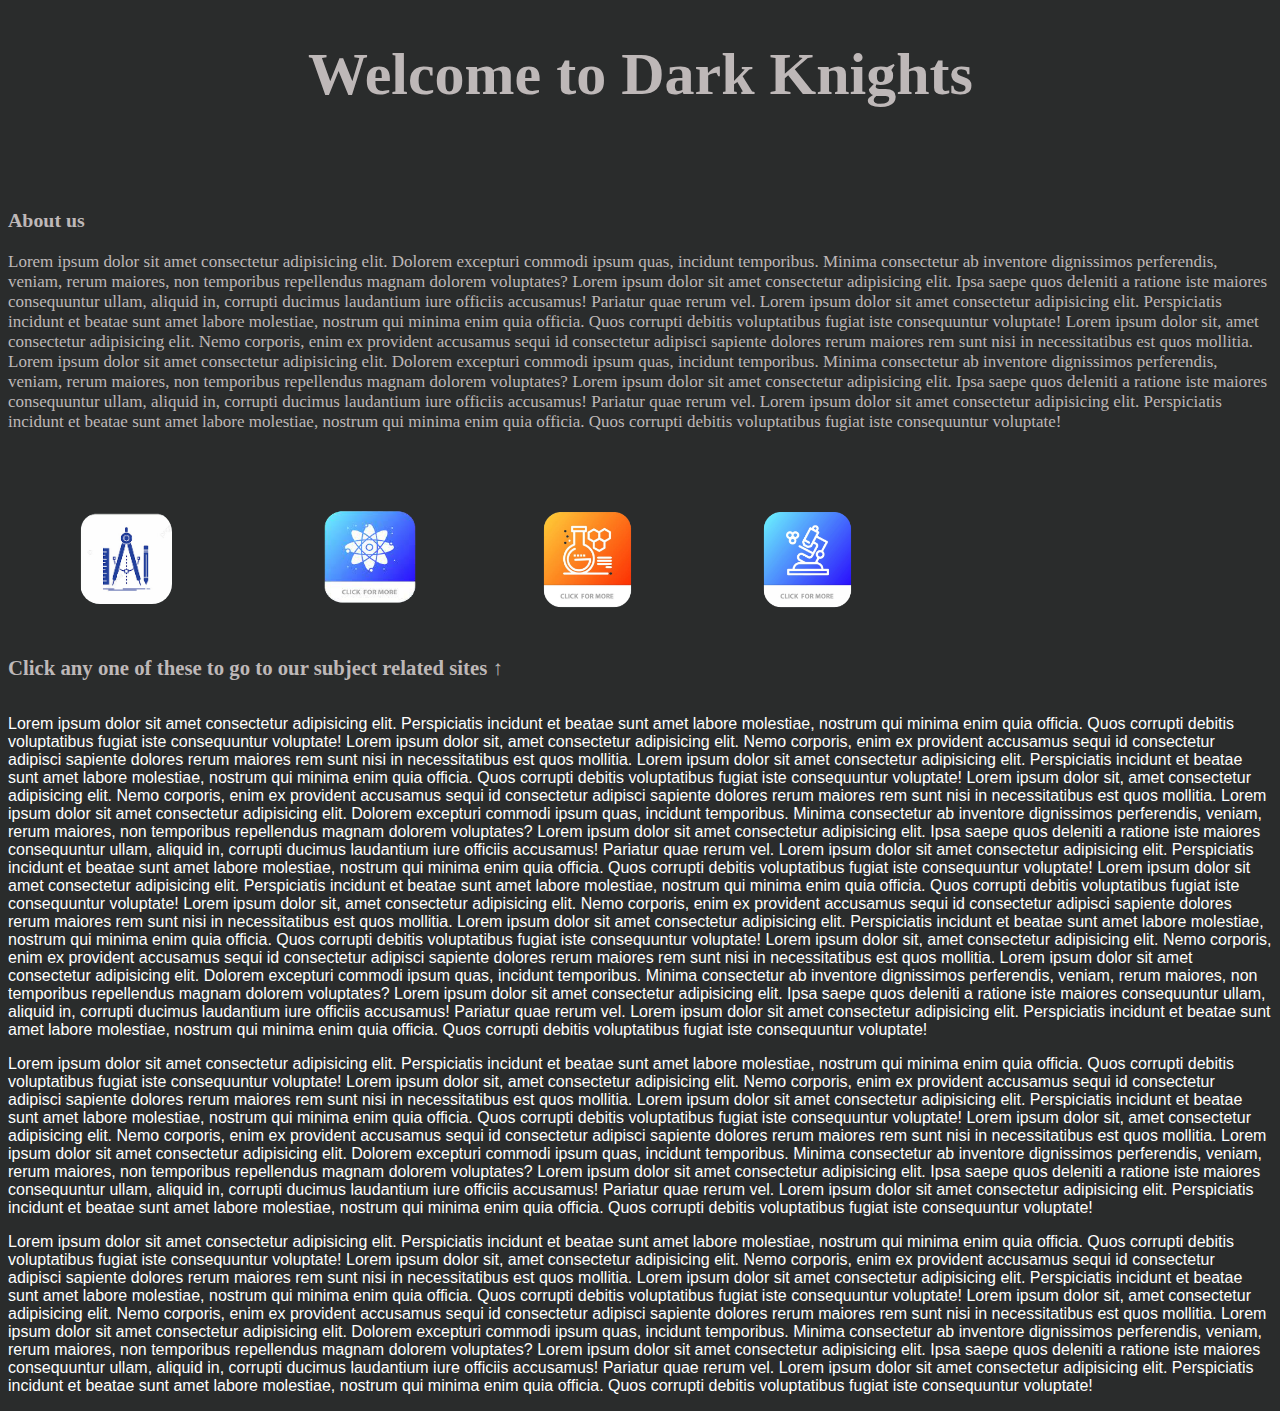
<file: index.html>
<!DOCTYPE html>
<html lang="en">

<head>
    <meta charset="UTF-8">
    <meta http-equiv="X-UA-Compatible" content="IE=edge">
    <meta name="viewport" content="width=device-width, initial-scale=1.0">
    <title>Dark Knights</title>
    <link rel="stylesheet" href="Login 2.css">
    
</head>

<body>



     
    <link rel="stylesheet" href="https://cdnjs.cloudflare.com/ajax/libs/font-awesome/4.7.0/css/font-awesome.min.css">



    <div id="navbar">
        <a href="AfterLogIn.html"><i class="fa fa-fw fa-home"></i>Home</a>
        <a href="#news"><i class="fa fa-fw fa-search"></i>Search</a>
        <a href="#contact"><i class="fa fa-fw fa-envelope"></i>Contact</a>
        <a href="OnlyLoginPage.html"><i class="fa fa-fw fa-user"></i> Login</a>
        
    </div>

    

    <div class="Heading">
        <h1>Welcome to Dark Knights</h1>
    </div>

    <div class="AboutUs">
        <h3>
            About us
        </h3>


        <p>
            Lorem ipsum dolor sit amet consectetur adipisicing elit. Dolorem excepturi commodi ipsum quas, incidunt temporibus. Minima consectetur ab inventore dignissimos perferendis, veniam, rerum maiores, non temporibus repellendus magnam dolorem voluptates?
            Lorem ipsum dolor sit amet consectetur adipisicing elit. Ipsa saepe quos deleniti a ratione iste maiores consequuntur ullam, aliquid in, corrupti ducimus laudantium iure officiis accusamus! Pariatur quae rerum vel.
            Lorem ipsum dolor sit amet consectetur adipisicing elit. Perspiciatis incidunt et beatae sunt amet labore molestiae, nostrum qui minima enim quia officia. Quos corrupti debitis voluptatibus fugiat iste consequuntur voluptate!
            Lorem ipsum dolor sit, amet consectetur adipisicing elit. Nemo corporis, enim ex provident accusamus sequi id consectetur adipisci sapiente dolores rerum maiores rem sunt nisi in necessitatibus est quos mollitia.
            Lorem ipsum dolor sit amet consectetur adipisicing elit. Dolorem excepturi commodi ipsum quas, incidunt temporibus. Minima consectetur ab inventore dignissimos perferendis, veniam, rerum maiores, non temporibus repellendus magnam dolorem voluptates?
            Lorem ipsum dolor sit amet consectetur adipisicing elit. Ipsa saepe quos deleniti a ratione iste maiores consequuntur ullam, aliquid in, corrupti ducimus laudantium iure officiis accusamus! Pariatur quae rerum vel.
            Lorem ipsum dolor sit amet consectetur adipisicing elit. Perspiciatis incidunt et beatae sunt amet labore molestiae, nostrum qui minima enim quia officia. Quos corrupti debitis voluptatibus fugiat iste consequuntur voluptate!


        </p>

    </div>
    <br>
    


    <div class="Math">
        <a href="YouNeedToSignInPage.html">
            <div style="position: absolute; left: 80px; top: 500x; margin-top: 45px;" class="link link-two shrink-on-hover">
                <img src="Math 2.png" width="92" height="92">
            </div>
        </a>
    </div>
    

    <div class="Science">
        <a href="YouNeedToSignInPage.html">
            <div style="position: absolute; left: 300px; top: 500x; margin-top: 25px; " class="link link-two shrink-on-hover">
                <img src="Physics.png" width="140" height="140">
            </div>
        </a>
       
    </div>

    <div class="Chemistry">
        <a href="YouNeedToSignInPage.html">
            <div style="position: absolute; left: 520px; top: 500x; margin-top: 25px; " class="link link-two shrink-on-hover">
                <img src="Chemistry.png" width="135" height="135">
            </div>
        </a>
    </div>

    <div class="Biology">
        <a href="YouNeedToSignInPage.html">
            <div style="position: absolute; left:740px; top: 500x; margin-top: 25px; " class="link link-two shrink-on-hover">
                <img src="Biology.png" width="135" height="135">
            </div>
        </a>
    </div>

    <div class="CLickingThingy">
        <h5>
            Click any one of these to go to our subject related sites ↑
        </h5>
        
    </div>
    <div class = "MoreAboutUs">
        <p> Lorem ipsum dolor sit amet consectetur adipisicing elit. Perspiciatis incidunt et beatae sunt amet labore molestiae, nostrum qui minima enim quia officia. Quos corrupti debitis voluptatibus fugiat iste consequuntur voluptate!
        Lorem ipsum dolor sit, amet consectetur adipisicing elit. Nemo corporis, enim ex provident accusamus sequi id consectetur adipisci sapiente dolores rerum maiores rem sunt nisi in necessitatibus est quos mollitia.
        Lorem ipsum dolor sit amet consectetur adipisicing elit. Perspiciatis incidunt et beatae sunt amet labore molestiae, nostrum qui minima enim quia officia. Quos corrupti debitis voluptatibus fugiat iste consequuntur voluptate!
        Lorem ipsum dolor sit, amet consectetur adipisicing elit. Nemo corporis, enim ex provident accusamus sequi id consectetur adipisci sapiente dolores rerum maiores rem sunt nisi in necessitatibus est quos mollitia.
        Lorem ipsum dolor sit amet consectetur adipisicing elit. Dolorem excepturi commodi ipsum quas, incidunt temporibus. Minima consectetur ab inventore dignissimos perferendis, veniam, rerum maiores, non temporibus repellendus magnam dolorem voluptates?
        Lorem ipsum dolor sit amet consectetur adipisicing elit. Ipsa saepe quos deleniti a ratione iste maiores consequuntur ullam, aliquid in, corrupti ducimus laudantium iure officiis accusamus! Pariatur quae rerum vel.
        Lorem ipsum dolor sit amet consectetur adipisicing elit. Perspiciatis incidunt et beatae sunt amet labore molestiae, nostrum qui minima enim quia officia. Quos corrupti debitis voluptatibus fugiat iste consequuntur voluptate!</font>
        Lorem ipsum dolor sit amet consectetur adipisicing elit. Perspiciatis incidunt et beatae sunt amet labore molestiae, nostrum qui minima enim quia officia. Quos corrupti debitis voluptatibus fugiat iste consequuntur voluptate!
        Lorem ipsum dolor sit, amet consectetur adipisicing elit. Nemo corporis, enim ex provident accusamus sequi id consectetur adipisci sapiente dolores rerum maiores rem sunt nisi in necessitatibus est quos mollitia.
        Lorem ipsum dolor sit amet consectetur adipisicing elit. Perspiciatis incidunt et beatae sunt amet labore molestiae, nostrum qui minima enim quia officia. Quos corrupti debitis voluptatibus fugiat iste consequuntur voluptate!
        Lorem ipsum dolor sit, amet consectetur adipisicing elit. Nemo corporis, enim ex provident accusamus sequi id consectetur adipisci sapiente dolores rerum maiores rem sunt nisi in necessitatibus est quos mollitia.
        Lorem ipsum dolor sit amet consectetur adipisicing elit. Dolorem excepturi commodi ipsum quas, incidunt temporibus. Minima consectetur ab inventore dignissimos perferendis, veniam, rerum maiores, non temporibus repellendus magnam dolorem voluptates?
        Lorem ipsum dolor sit amet consectetur adipisicing elit. Ipsa saepe quos deleniti a ratione iste maiores consequuntur ullam, aliquid in, corrupti ducimus laudantium iure officiis accusamus! Pariatur quae rerum vel.
        Lorem ipsum dolor sit amet consectetur adipisicing elit. Perspiciatis incidunt et beatae sunt amet labore molestiae, nostrum qui minima enim quia officia. Quos corrupti debitis voluptatibus fugiat iste consequuntur voluptate!
    
    </p>

    <p>
        Lorem ipsum dolor sit amet consectetur adipisicing elit. Perspiciatis incidunt et beatae sunt amet labore molestiae, nostrum qui minima enim quia officia. Quos corrupti debitis voluptatibus fugiat iste consequuntur voluptate!
        Lorem ipsum dolor sit, amet consectetur adipisicing elit. Nemo corporis, enim ex provident accusamus sequi id consectetur adipisci sapiente dolores rerum maiores rem sunt nisi in necessitatibus est quos mollitia.
        Lorem ipsum dolor sit amet consectetur adipisicing elit. Perspiciatis incidunt et beatae sunt amet labore molestiae, nostrum qui minima enim quia officia. Quos corrupti debitis voluptatibus fugiat iste consequuntur voluptate!
        Lorem ipsum dolor sit, amet consectetur adipisicing elit. Nemo corporis, enim ex provident accusamus sequi id consectetur adipisci sapiente dolores rerum maiores rem sunt nisi in necessitatibus est quos mollitia.
        Lorem ipsum dolor sit amet consectetur adipisicing elit. Dolorem excepturi commodi ipsum quas, incidunt temporibus. Minima consectetur ab inventore dignissimos perferendis, veniam, rerum maiores, non temporibus repellendus magnam dolorem voluptates?
        Lorem ipsum dolor sit amet consectetur adipisicing elit. Ipsa saepe quos deleniti a ratione iste maiores consequuntur ullam, aliquid in, corrupti ducimus laudantium iure officiis accusamus! Pariatur quae rerum vel.
        Lorem ipsum dolor sit amet consectetur adipisicing elit. Perspiciatis incidunt et beatae sunt amet labore molestiae, nostrum qui minima enim quia officia. Quos corrupti debitis voluptatibus fugiat iste consequuntur voluptate!
    
    </p>

    <p>
        Lorem ipsum dolor sit amet consectetur adipisicing elit. Perspiciatis incidunt et beatae sunt amet labore molestiae, nostrum qui minima enim quia officia. Quos corrupti debitis voluptatibus fugiat iste consequuntur voluptate!
        Lorem ipsum dolor sit, amet consectetur adipisicing elit. Nemo corporis, enim ex provident accusamus sequi id consectetur adipisci sapiente dolores rerum maiores rem sunt nisi in necessitatibus est quos mollitia.
        Lorem ipsum dolor sit amet consectetur adipisicing elit. Perspiciatis incidunt et beatae sunt amet labore molestiae, nostrum qui minima enim quia officia. Quos corrupti debitis voluptatibus fugiat iste consequuntur voluptate!
        Lorem ipsum dolor sit, amet consectetur adipisicing elit. Nemo corporis, enim ex provident accusamus sequi id consectetur adipisci sapiente dolores rerum maiores rem sunt nisi in necessitatibus est quos mollitia.
        Lorem ipsum dolor sit amet consectetur adipisicing elit. Dolorem excepturi commodi ipsum quas, incidunt temporibus. Minima consectetur ab inventore dignissimos perferendis, veniam, rerum maiores, non temporibus repellendus magnam dolorem voluptates?
        Lorem ipsum dolor sit amet consectetur adipisicing elit. Ipsa saepe quos deleniti a ratione iste maiores consequuntur ullam, aliquid in, corrupti ducimus laudantium iure officiis accusamus! Pariatur quae rerum vel.
        Lorem ipsum dolor sit amet consectetur adipisicing elit. Perspiciatis incidunt et beatae sunt amet labore molestiae, nostrum qui minima enim quia officia. Quos corrupti debitis voluptatibus fugiat iste consequuntur voluptate!

    
    </p>
    </div>
    

    
    <script>
        
        window.onscroll = function() {scrollFunction()};

            function scrollFunction() {
            if (document.body.scrollTop > 20 || document.documentElement.scrollTop > 20) {
                document.getElementById("navbar").style.top = "0";
            } else {
                document.getElementById("navbar").style.top = "-50px";
            }
            }
       </script>  


        
</body>

</html>
</file>
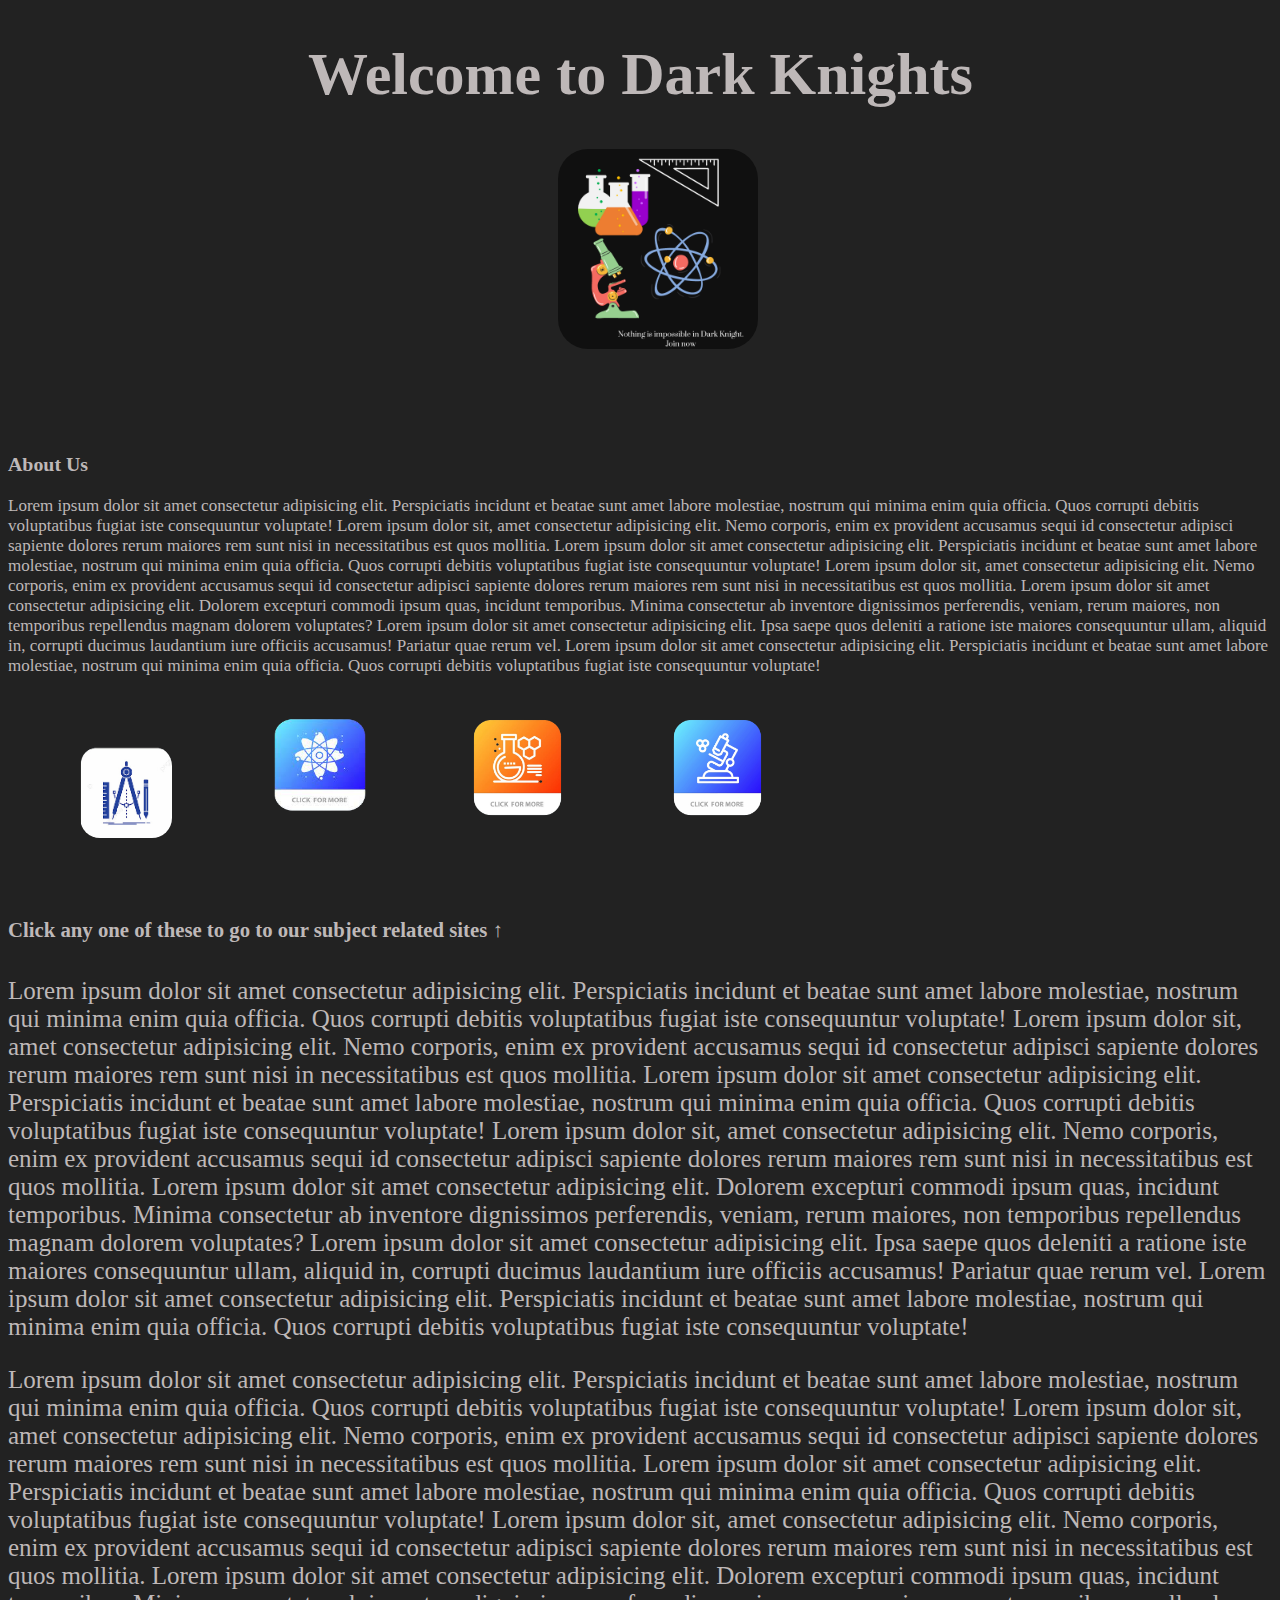
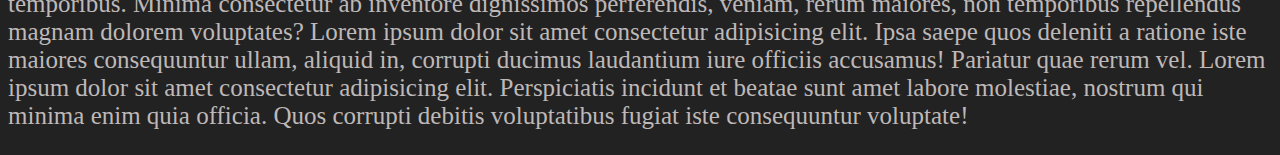
<file: AfterLogIn.html>
<!DOCTYPE html>
<html lang="en">
<head>
    <meta charset="UTF-8">
    <meta http-equiv="X-UA-Compatible" content="IE=edge">
    <meta name="viewport" content="width=device-width, initial-scale=1.0">
    <title>Document</title>
    <link rel="stylesheet" href="AfterLogIn.css">
    <link rel="stylesheet" href="https://cdnjs.cloudflare.com/ajax/libs/font-awesome/4.7.0/css/font-awesome.min.css">


</head>
<body>
    
    
    <link rel="stylesheet" href="https://cdnjs.cloudflare.com/ajax/libs/font-awesome/4.7.0/css/font-awesome.min.css">

    

    <div id="navbar">
        <a href="AfterLogIn.html"><i class="fa fa-fw fa-home"></i>Home</a>
        <a href="#news"><i class="fa fa-fw fa-search"></i>Search</a>
        <a href="#contact"><i class="fa fa-fw fa-envelope"></i>Contact</a>
        <a href="index.html"><i class="fa fa-fw fa-user"></i> Log out</a>
        <a href="AccountOptions.html" ><i class="fa fa-fw fa-user" ></i> Options</i></a>
    </div>
    

    <div class="Heading">
        <h1>Welcome to Dark Knights</h1>
    </div>

    <div class="NothingIsImpossible" >
        <img src="Nothing is impossible in Dark Knight. Join now.png" width="200" height="200" >
        
    </div>

    <div class="AboutUs">
        <h3>
            About Us
        </h3>


        <p>
            Lorem ipsum dolor sit amet consectetur adipisicing elit. Perspiciatis incidunt et beatae sunt amet labore molestiae, nostrum qui minima enim quia officia. Quos corrupti debitis voluptatibus fugiat iste consequuntur voluptate!
            Lorem ipsum dolor sit, amet consectetur adipisicing elit. Nemo corporis, enim ex provident accusamus sequi id consectetur adipisci sapiente dolores rerum maiores rem sunt nisi in necessitatibus est quos mollitia.
            Lorem ipsum dolor sit amet consectetur adipisicing elit. Perspiciatis incidunt et beatae sunt amet labore molestiae, nostrum qui minima enim quia officia. Quos corrupti debitis voluptatibus fugiat iste consequuntur voluptate!
            Lorem ipsum dolor sit, amet consectetur adipisicing elit. Nemo corporis, enim ex provident accusamus sequi id consectetur adipisci sapiente dolores rerum maiores rem sunt nisi in necessitatibus est quos mollitia.
            Lorem ipsum dolor sit amet consectetur adipisicing elit. Dolorem excepturi commodi ipsum quas, incidunt temporibus. Minima consectetur ab inventore dignissimos perferendis, veniam, rerum maiores, non temporibus repellendus magnam dolorem voluptates?
            Lorem ipsum dolor sit amet consectetur adipisicing elit. Ipsa saepe quos deleniti a ratione iste maiores consequuntur ullam, aliquid in, corrupti ducimus laudantium iure officiis accusamus! Pariatur quae rerum vel.
            Lorem ipsum dolor sit amet consectetur adipisicing elit. Perspiciatis incidunt et beatae sunt amet labore molestiae, nostrum qui minima enim quia officia. Quos corrupti debitis voluptatibus fugiat iste consequuntur voluptate!

        </p>

    </div>
    <br>

    
    


    <div class="Math">
        <a href="Maths.html">
            <div style="position: absolute; left: 80px; top: 500x; margin-top: 35px;" class="link link-two shrink-on-hover">
                <img src="Math 2.png" width="92" height="92">
            </div>
        </a>
    </div>
    <br>

    <div class="Science">
        <a href="Physics.html">
            <div style="position: absolute; left: 250px; top: 700px; " class="link link-two shrink-on-hover">
                <img src="Physics.png" width="140" height="140">
            </div>
        </a>
       
    </div>

    <div class="Chemistry">
        <a href="Chemistry.html">
            <div style="position: absolute; left: 450px; top: 700px; " class="link link-two shrink-on-hover">
                <img src="Chemistry.png" width="135" height="135">
            </div>
        </a>
    </div>

    <div class="Biology">
        <a href="Biology.html">
            <div style="position: absolute; left: 650px; top: 700px; " class="link link-two shrink-on-hover">
                <img src="Biology.png" width="135" height="135">
            </div>
        </a>
    </div>

    <div class="CLickingThingy">
        <h5>
            Click any one of these to go to our subject related sites ↑
        </h5>


        <p>
            Lorem ipsum dolor sit amet consectetur adipisicing elit. Perspiciatis incidunt et beatae sunt amet labore molestiae, nostrum qui minima enim quia officia. Quos corrupti debitis voluptatibus fugiat iste consequuntur voluptate!
            Lorem ipsum dolor sit, amet consectetur adipisicing elit. Nemo corporis, enim ex provident accusamus sequi id consectetur adipisci sapiente dolores rerum maiores rem sunt nisi in necessitatibus est quos mollitia.
            Lorem ipsum dolor sit amet consectetur adipisicing elit. Perspiciatis incidunt et beatae sunt amet labore molestiae, nostrum qui minima enim quia officia. Quos corrupti debitis voluptatibus fugiat iste consequuntur voluptate!
            Lorem ipsum dolor sit, amet consectetur adipisicing elit. Nemo corporis, enim ex provident accusamus sequi id consectetur adipisci sapiente dolores rerum maiores rem sunt nisi in necessitatibus est quos mollitia.
            Lorem ipsum dolor sit amet consectetur adipisicing elit. Dolorem excepturi commodi ipsum quas, incidunt temporibus. Minima consectetur ab inventore dignissimos perferendis, veniam, rerum maiores, non temporibus repellendus magnam dolorem voluptates?
            Lorem ipsum dolor sit amet consectetur adipisicing elit. Ipsa saepe quos deleniti a ratione iste maiores consequuntur ullam, aliquid in, corrupti ducimus laudantium iure officiis accusamus! Pariatur quae rerum vel.
            Lorem ipsum dolor sit amet consectetur adipisicing elit. Perspiciatis incidunt et beatae sunt amet labore molestiae, nostrum qui minima enim quia officia. Quos corrupti debitis voluptatibus fugiat iste consequuntur voluptate!

        </p>

        <p>
            Lorem ipsum dolor sit amet consectetur adipisicing elit. Perspiciatis incidunt et beatae sunt amet labore molestiae, nostrum qui minima enim quia officia. Quos corrupti debitis voluptatibus fugiat iste consequuntur voluptate!
            Lorem ipsum dolor sit, amet consectetur adipisicing elit. Nemo corporis, enim ex provident accusamus sequi id consectetur adipisci sapiente dolores rerum maiores rem sunt nisi in necessitatibus est quos mollitia.
            Lorem ipsum dolor sit amet consectetur adipisicing elit. Perspiciatis incidunt et beatae sunt amet labore molestiae, nostrum qui minima enim quia officia. Quos corrupti debitis voluptatibus fugiat iste consequuntur voluptate!
            Lorem ipsum dolor sit, amet consectetur adipisicing elit. Nemo corporis, enim ex provident accusamus sequi id consectetur adipisci sapiente dolores rerum maiores rem sunt nisi in necessitatibus est quos mollitia.
            Lorem ipsum dolor sit amet consectetur adipisicing elit. Dolorem excepturi commodi ipsum quas, incidunt temporibus. Minima consectetur ab inventore dignissimos perferendis, veniam, rerum maiores, non temporibus repellendus magnam dolorem voluptates?
            Lorem ipsum dolor sit amet consectetur adipisicing elit. Ipsa saepe quos deleniti a ratione iste maiores consequuntur ullam, aliquid in, corrupti ducimus laudantium iure officiis accusamus! Pariatur quae rerum vel.
            Lorem ipsum dolor sit amet consectetur adipisicing elit. Perspiciatis incidunt et beatae sunt amet labore molestiae, nostrum qui minima enim quia officia. Quos corrupti debitis voluptatibus fugiat iste consequuntur voluptate!

        </p>
        
    </div>
    <script>
        
        window.onscroll = function() {scrollFunction()};

            function scrollFunction() {
            if (document.body.scrollTop > 20 || document.documentElement.scrollTop > 20) {
                document.getElementById("navbar").style.top = "0";
            } else {
                document.getElementById("navbar").style.top = "-50px";
            }
            }
       </script>  

</body>
</html>
</file>
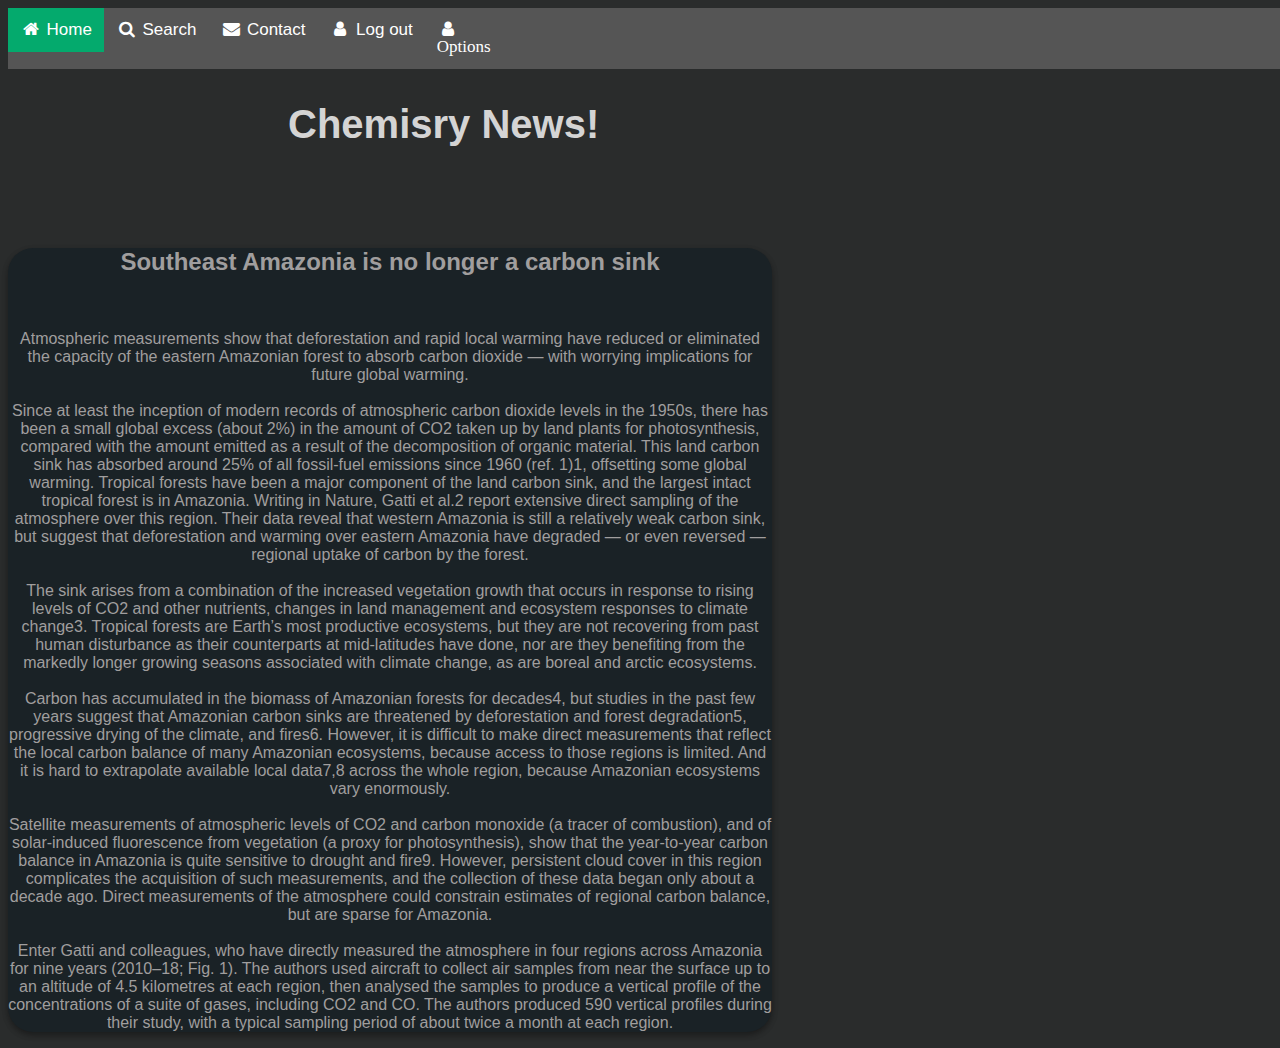
<file: Biology.html>
<!DOCTYPE html>
<html lang="en">
<head>
    <meta charset="UTF-8">
    <meta http-equiv="X-UA-Compatible" content="IE=edge">
    <meta name="viewport" content="width=device-width, initial-scale=1.0">
    <title>Document</title>
    <link rel="stylesheet" href="Maths.css">
</head>
<body>

    <link rel="stylesheet" href="https://cdnjs.cloudflare.com/ajax/libs/font-awesome/4.7.0/css/font-awesome.min.css">

    <div class="navbar">
        <a class="active" href="AfterLogIn.html"><i class="fa fa-fw fa-home"></i> Home</a>
        <a href="#"><i class="fa fa-fw fa-search"></i> Search</a>
        <a href="#"><i class="fa fa-fw fa-envelope"></i> Contact</a>
        <a href="AfterLogIn.html"><i class="fa fa-fw fa-user"></i> Log out</a>
        <a href="AccountOptions.html" ><i class="fa fa-fw fa-user" > Options</i></a>
        </div>


    <h2 class="ChNews">
        Chemisry News!
    </h2>

    <br>
        
    <div class="NewsOne">
        <h2>Southeast Amazonia is no longer a carbon sink</h2>
        <br>
        
        <p>
            Atmospheric measurements show that deforestation and rapid local warming have reduced or eliminated the capacity of the eastern Amazonian forest to absorb carbon dioxide — with worrying implications for future global warming. 
            <br>
            <br>
            Since at least the inception of modern records of atmospheric carbon dioxide levels in the 1950s, there has been a small global excess (about 2%) in the amount of CO2 taken up by land plants for photosynthesis, compared with the amount emitted as a result of the decomposition of organic material. This land carbon sink has absorbed around 25% of all fossil-fuel emissions since 1960 (ref. 1)1, offsetting some global warming. Tropical forests have been a major component of the land carbon sink, and the largest intact tropical forest is in Amazonia. Writing in Nature, Gatti et al.2 report extensive direct sampling of the atmosphere over this region. Their data reveal that western Amazonia is still a relatively weak carbon sink, but suggest that deforestation and warming over eastern Amazonia have degraded — or even reversed — regional uptake of carbon by the forest.
            <br>
            <br>
            The sink arises from a combination of the increased vegetation growth that occurs in response to rising levels of CO2 and other nutrients, changes in land management and ecosystem responses to climate change3. Tropical forests are Earth’s most productive ecosystems, but they are not recovering from past human disturbance as their counterparts at mid-latitudes have done, nor are they benefiting from the markedly longer growing seasons associated with climate change, as are boreal and arctic ecosystems.
            <br>
            <br>
            Carbon has accumulated in the biomass of Amazonian forests for decades4, but studies in the past few years suggest that Amazonian carbon sinks are threatened by deforestation and forest degradation5, progressive drying of the climate, and fires6. However, it is difficult to make direct measurements that reflect the local carbon balance of many Amazonian ecosystems, because access to those regions is limited. And it is hard to extrapolate available local data7,8 across the whole region, because Amazonian ecosystems vary enormously.
            <br>
            <br>
            Satellite measurements of atmospheric levels of CO2 and carbon monoxide (a tracer of combustion), and of solar-induced fluorescence from vegetation (a proxy for photosynthesis), show that the year-to-year carbon balance in Amazonia is quite sensitive to drought and fire9. However, persistent cloud cover in this region complicates the acquisition of such measurements, and the collection of these data began only about a decade ago. Direct measurements of the atmosphere could constrain estimates of regional carbon balance, but are sparse for Amazonia.
            <br>
            <br>
            Enter Gatti and colleagues, who have directly measured the atmosphere in four regions across Amazonia for nine years (2010–18; Fig. 1). The authors used aircraft to collect air samples from near the surface up to an altitude of 4.5 kilometres at each region, then analysed the samples to produce a vertical profile of the concentrations of a suite of gases, including CO2 and CO. The authors produced 590 vertical profiles during their study, with a typical sampling period of about twice a month at each region.
        </p>
    </div>
</file>
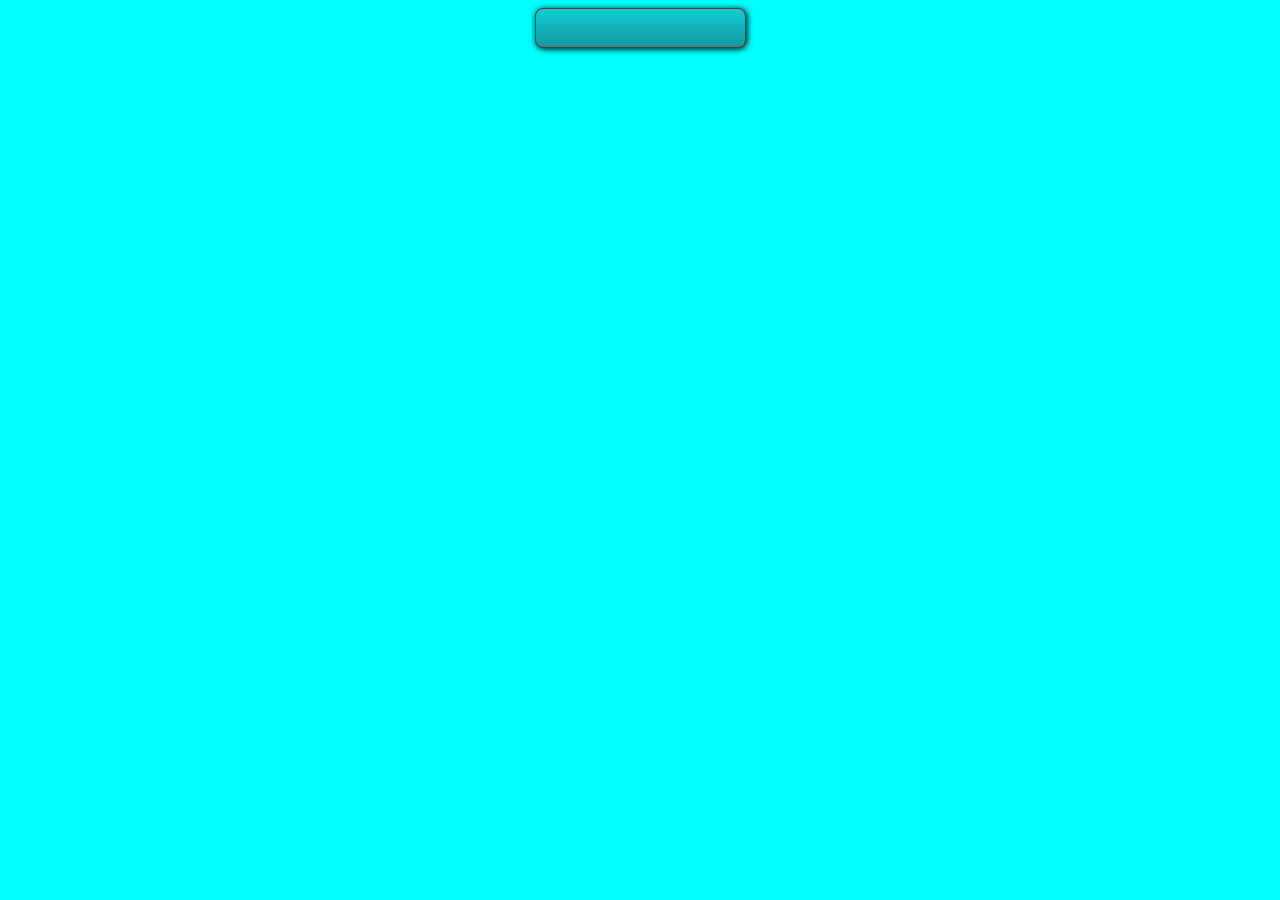
<file: Contact.html>
<!DOCTYPE html>
<html lang="en">
<head>
    <meta charset="UTF-8">
    <meta http-equiv="X-UA-Compatible" content="IE=edge">
    <meta name="viewport" content="width=device-width, initial-scale=1.0">
    <title>Contact Us</title>
    <link rel="stylesheet" href="Contact.css">
</head>
<body>
    <a class = "btn" href=""></a>
</body>
</html>
</file>
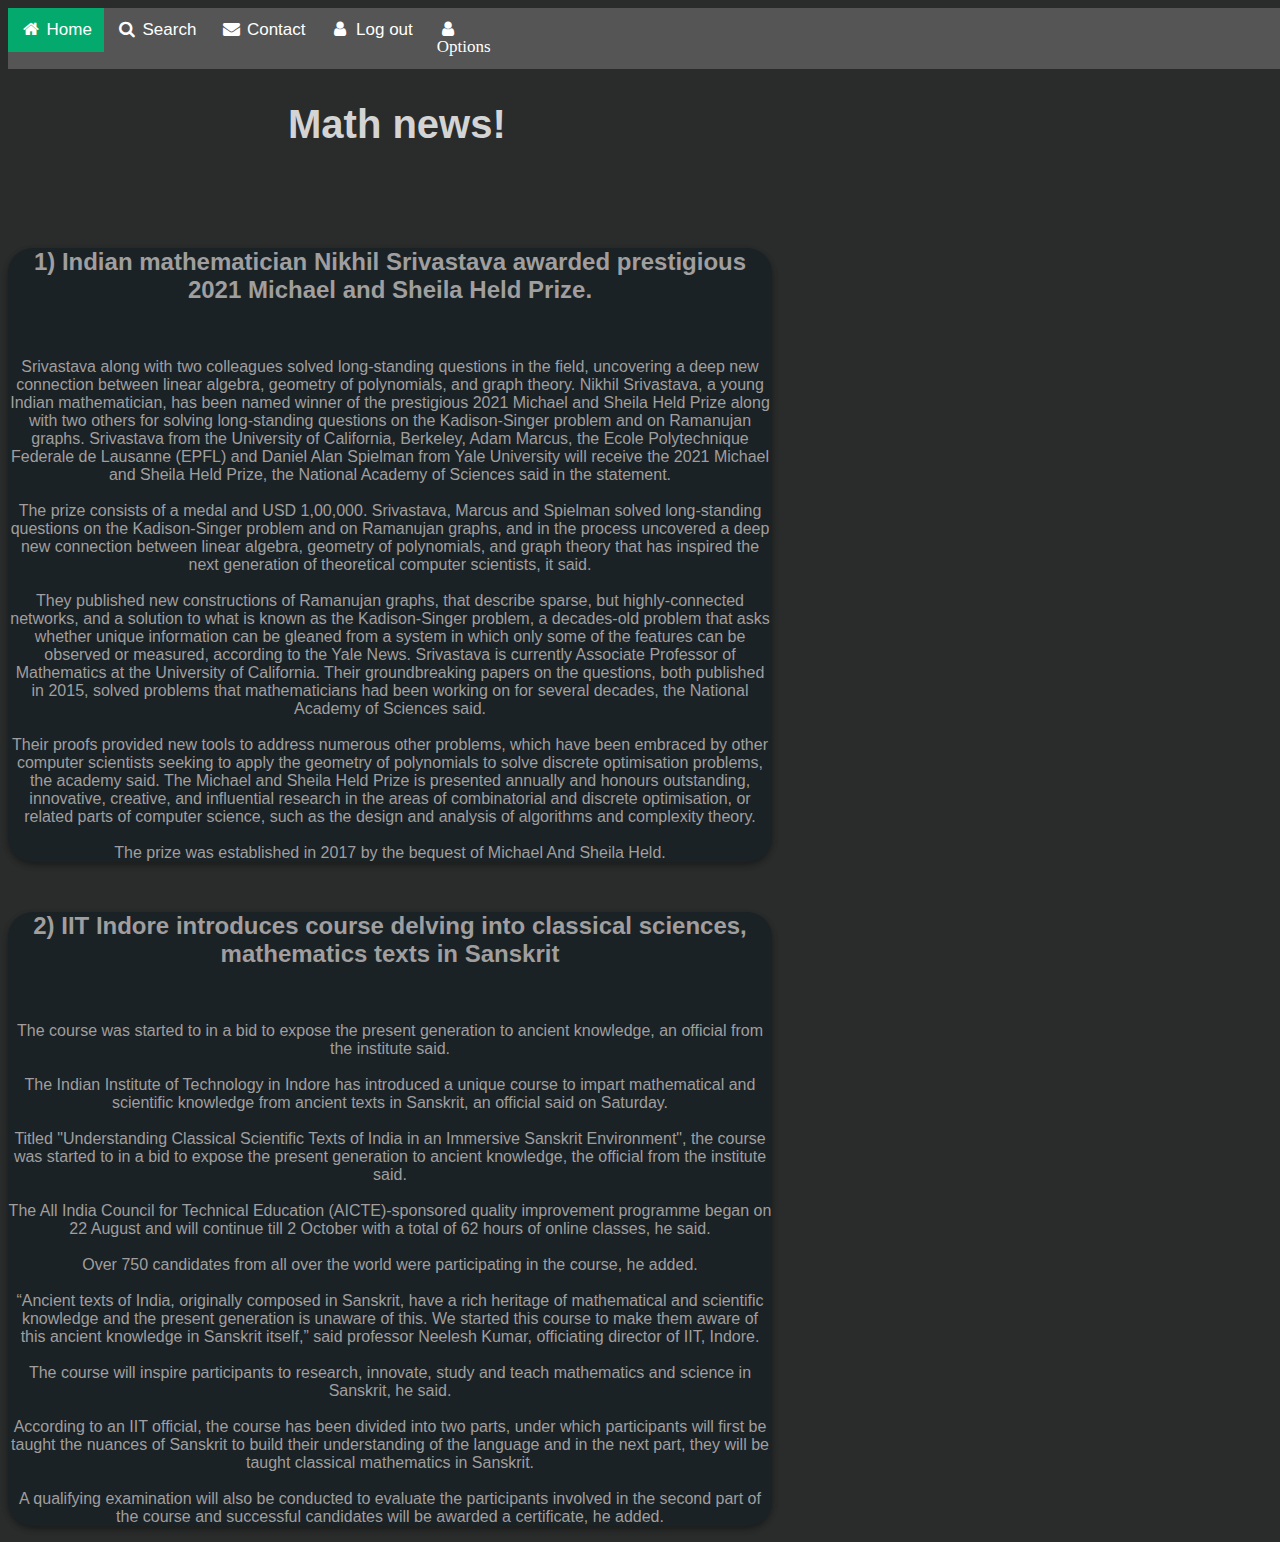
<file: Maths.html>
<!DOCTYPE html>
<html lang="en">
<head>
    <meta charset="UTF-8">
    <meta http-equiv="X-UA-Compatible" content="IE=edge">
    <meta name="viewport" content="width=device-width, initial-scale=1.0">
    <title>Document</title>
    <link rel="stylesheet" href="Maths.css">
</head>
<body>

    <link rel="stylesheet" href="https://cdnjs.cloudflare.com/ajax/libs/font-awesome/4.7.0/css/font-awesome.min.css">

    <div class="navbar">
        <a class="active" href="AfterLogIn.html"><i class="fa fa-fw fa-home"></i> Home</a>
        <a href="#"><i class="fa fa-fw fa-search"></i> Search</a>
        <a href="#"><i class="fa fa-fw fa-envelope"></i> Contact</a>
        <a href="AfterLogIn.html"><i class="fa fa-fw fa-user"></i> Log out</a>
        <a href="AccountOptions.html" ><i class="fa fa-fw fa-user" > Options</i></a>
        </div>


    <h2 class="MathNews">
        Math news!
    </h2>

    <br>
        
    <div class="NewsOne">
        <h2>1) Indian mathematician Nikhil Srivastava awarded prestigious 2021 Michael and Sheila Held Prize.</h2>
    

        <br>
    
        <p>
            Srivastava along with two colleagues solved long-standing questions in the field, uncovering a deep new connection between linear algebra, geometry of polynomials, and graph theory. Nikhil Srivastava, a young Indian mathematician, has been named winner of the prestigious 2021 Michael and Sheila Held Prize along with two others for solving long-standing questions on the Kadison-Singer problem and on Ramanujan graphs. Srivastava from the University of California, Berkeley, Adam Marcus, the Ecole Polytechnique Federale de Lausanne (EPFL) and Daniel Alan Spielman from Yale University will receive the 2021 Michael and Sheila Held Prize, the National Academy of Sciences said in the statement.
        <br> 
        <br>   
            The prize consists of a medal and USD 1,00,000. Srivastava, Marcus and Spielman solved long-standing questions on the Kadison-Singer problem and on Ramanujan graphs, and in the process uncovered a deep new connection between linear algebra, geometry of polynomials, and graph theory that has inspired the next generation of theoretical computer scientists, it said.
        <br>  
        <br>
            They published new constructions of Ramanujan graphs, that describe sparse, but highly-connected networks, and a solution to what is known as the Kadison-Singer problem, a decades-old problem that asks whether unique information can be gleaned from a system in which only some of the features can be observed or measured, according to the Yale News. Srivastava is currently Associate Professor of Mathematics at the University of California. Their groundbreaking papers on the questions, both published in 2015, solved problems that mathematicians had been working on for several decades, the National Academy of Sciences said.
        <br>
        <br>
            Their proofs provided new tools to address numerous other problems, which have been embraced by other computer scientists seeking to apply the geometry of polynomials to solve discrete optimisation problems, the academy said. The Michael and Sheila Held Prize is presented annually and honours outstanding, innovative, creative, and influential research in the areas of combinatorial and discrete optimisation, or related parts of computer science, such as the design and analysis of algorithms and complexity theory.
        <br>
        <br>
            The prize was established in 2017 by the bequest of Michael And Sheila Held.
        </p>

    </div>

    <div class="NewsTwo">
        <h2>
            2) IIT Indore introduces course delving into classical sciences, mathematics texts in Sanskrit 
        </h2>
        <br>

        <p>
        The course was started to in a bid to expose the present generation to ancient knowledge, an official from the institute said. 
        <br>
        <br>
        The Indian Institute of Technology in Indore has introduced a unique course to impart mathematical and scientific knowledge from ancient texts in Sanskrit, an official said on Saturday.
        <br>
        <br>
        Titled "Understanding Classical Scientific Texts of India in an Immersive Sanskrit Environment", the course was started to in a bid to expose the present generation to ancient knowledge, the official from the institute said.
        <br>
        <br>
        The All India Council for Technical Education (AICTE)-sponsored quality improvement programme began on 22 August and will continue till 2 October with a total of 62 hours of online classes, he said.
        <br>
        <br>
        Over 750 candidates from all over the world were participating in the course, he added.
        <br>
        <br>
        “Ancient texts of India, originally composed in Sanskrit, have a rich heritage of mathematical and scientific knowledge and the present generation is unaware of this. We started this course to make them aware of this ancient knowledge in Sanskrit itself,” said professor Neelesh Kumar, officiating director of IIT, Indore.
        <br>
        <br>
        The course will inspire participants to research, innovate, study and teach mathematics and science in Sanskrit, he said.
        <br>
        <br>
        According to an IIT official, the course has been divided into two parts, under which participants will first be taught the nuances of Sanskrit to build their understanding of the language and in the next part, they will be taught classical mathematics in Sanskrit.
        <br>
        <br>
        A qualifying examination will also be conducted to evaluate the participants involved in the second part of the course and successful candidates will be awarded a certificate, he added.

        </p>
    </div>
</body>
</html>
</file>
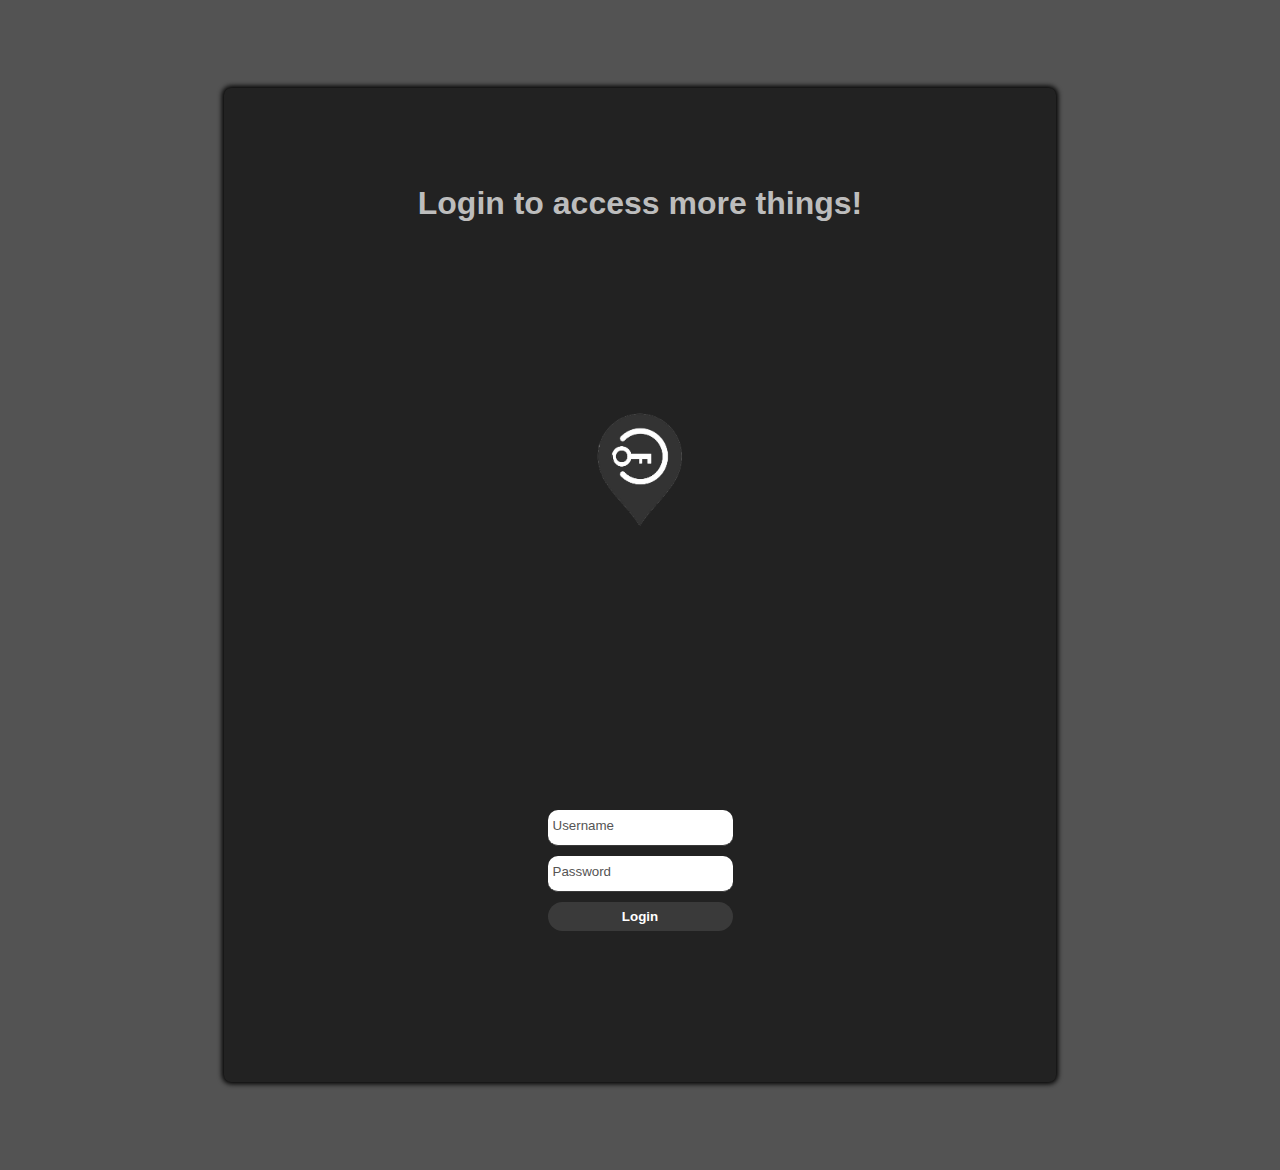
<file: OnlyLoginPage.html>
<!DOCTYPE html>
<html lang="en">
<head>
    <meta charset="UTF-8">
    <meta http-equiv="X-UA-Compatible" content="IE=edge">
    <meta name="viewport" content="width=device-width, initial-scale=1.0">
    <title>Document</title>
    <link rel="stylesheet" href="OnlyLoginPage.css">
    
    
</head>
<body>

    <link rel="stylesheet" href="https://cdnjs.cloudflare.com/ajax/libs/font-awesome/4.7.0/css/font-awesome.min.css">

    <div id="navbar">
        <a href="AfterLogIn.html"><i class="fa fa-fw fa-home"></i>Home</a>
        <a href="#news"><i class="fa fa-fw fa-search"></i>Search</a>
        <a href="#contact"><i class="fa fa-fw fa-envelope"></i>Contact</a>
        <a href="Login 2.html"><i class="fa fa-fw fa-user"></i> Log out</a>
        <a href="AccountOptions.html" ><i class="fa fa-fw fa-user" ></i> Options</i></a>
    </div>
    

    <main id="main-holder">
        <h1 id="login-header" style="color: rgb(189, 189, 189);">Login to access more things! </h1>
        <img src="Key image.png" alt="" style="width: 150px; height: 150px; ">
            
        <div id="login-error-msg-holder">
            <p id="login-error-msg">Invalid username <span id="error-msg-second-line">and/or password</span></p>
        </div>
            
        <form id="login-form">
            <input type="text" name="username" id="username-field" class="login-form-field" placeholder="Username" style="width: 180px; height: 30px;">
            <input type="password" name="password" id="password-field" class="login-form-field" placeholder="Password" style="width: 180px; height: 30px;">
            <input type="submit" value="Login" id="login-form-submit">
        </form>
          
        </main>

    <script>
        const loginForm = document.getElementById("login-form");
        const loginButton = document.getElementById("login-form-submit");
        const loginErrorMsg = document.getElementById("login-error-msg");

        loginButton.addEventListener("click", (e) => {
            e.preventDefault();
            const username = loginForm.username.value;
            const password = loginForm.password.value;

            if (username === "Ganesh" && password === "Ganesh#2008") {
                alert("You have successfully logged in.");
                location.reload();
                window.location.replace("AfterLogIn.html");
            } else {
                loginErrorMsg.style.opacity = 1;
                setTimeout(() => {  location.reload(); }, 2000);
            }
        })


    </script>
    <script>
            
            window.onscroll = function() {scrollFunction()};

                function scrollFunction() {
                if (document.body.scrollTop > 20 || document.documentElement.scrollTop > 20) {
                    document.getElementById("navbar").style.top = "0";
                } else {
                    document.getElementById("navbar").style.top = "-50px";
                }
                }
    </script>  
</body>
</html>
</file>
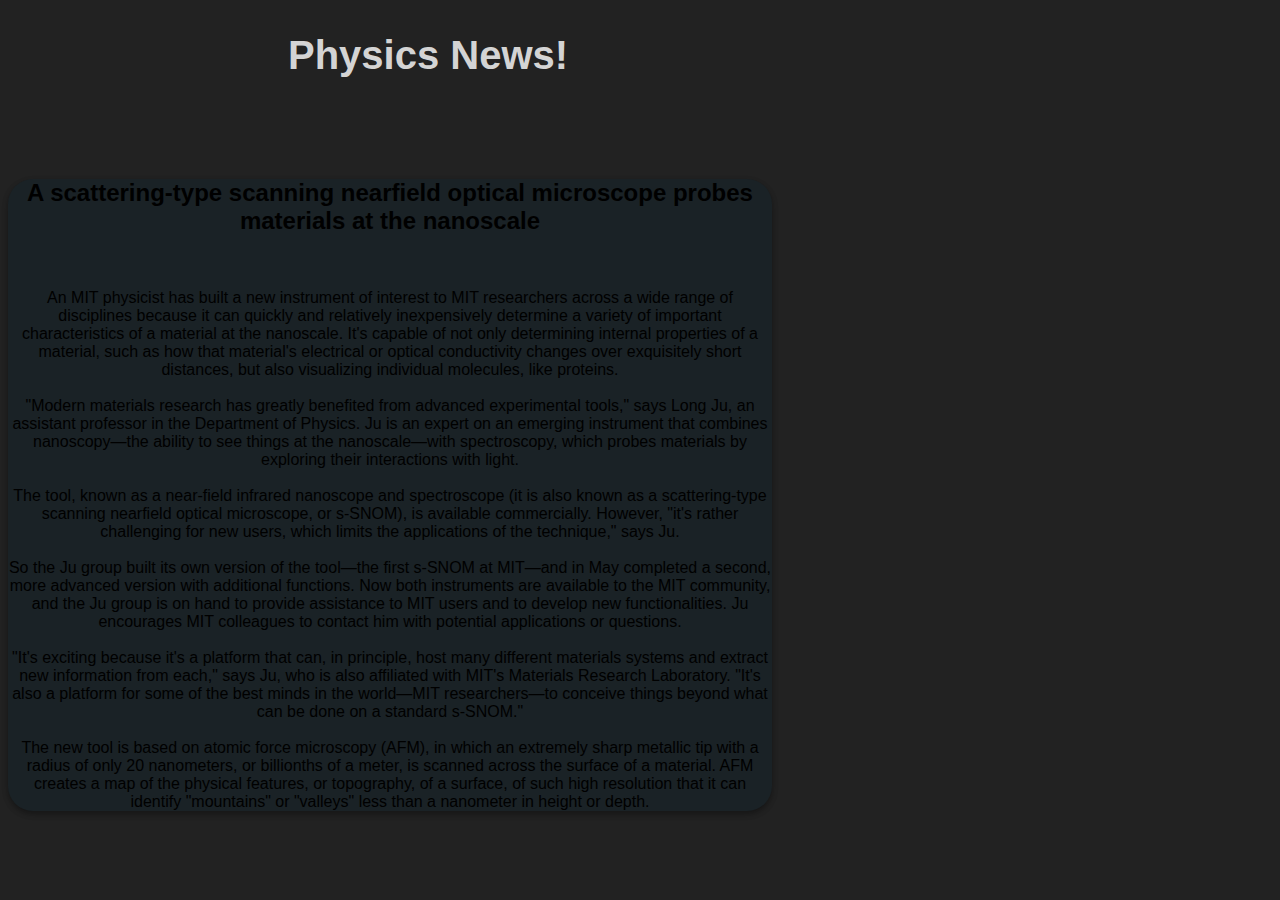
<file: Physics.html>
<!DOCTYPE html>
<html lang="en">
<head>
    <meta charset="UTF-8">
    <meta http-equiv="X-UA-Compatible" content="IE=edge">
    <meta name="viewport" content="width=device-width, initial-scale=1.0">
    <title>Document</title>
    <link rel="stylesheet" href="AllSubjects.css">
    <link rel="stylesheet" href="https://cdnjs.cloudflare.com/ajax/libs/font-awesome/4.7.0/css/font-awesome.min.css">
</head>
<body>

    <link rel="stylesheet" href="https://cdnjs.cloudflare.com/ajax/libs/font-awesome/4.7.0/css/font-awesome.min.css">

    <div id="navbar">
        <a href="AfterLogIn.html"><i class="fa fa-fw fa-home"></i>Home</a>
        <a href="#news"><i class="fa fa-fw fa-search"></i>Search</a>
        <a href="#contact"><i class="fa fa-fw fa-envelope"></i>Contact</a>
        <a href="Login 2.html"><i class="fa fa-fw fa-user"></i> Log out</a>
        <a href="AccountOptions.html" ><i class="fa fa-fw fa-user" ></i> Options</i></a>
    </div>

    <h2 class="PhyNews">
        Physics News!
    </h2>

    <br>
        
    <div class="NewsOne">
        <h2>A scattering-type scanning nearfield optical microscope probes materials at the nanoscale</h2>
        <br>
        
        <p>
            An MIT physicist has built a new instrument of interest to MIT researchers across a wide range of disciplines because it can quickly and relatively inexpensively determine a variety of important characteristics of a material at the nanoscale. It's capable of not only determining internal properties of a material, such as how that material's electrical or optical conductivity changes over exquisitely short distances, but also visualizing individual molecules, like proteins.
            <br>
            <br>
            "Modern materials research has greatly benefited from advanced experimental tools," says Long Ju, an assistant professor in the Department of Physics. Ju is an expert on an emerging instrument that combines nanoscopy—the ability to see things at the nanoscale—with spectroscopy, which probes materials by exploring their interactions with light.
            <br>
            <br>
            The tool, known as a near-field infrared nanoscope and spectroscope (it is also known as a scattering-type scanning nearfield optical microscope, or s-SNOM), is available commercially. However, "it's rather challenging for new users, which limits the applications of the technique," says Ju.
            <br>
            <br>
            So the Ju group built its own version of the tool—the first s-SNOM at MIT—and in May completed a second, more advanced version with additional functions. Now both instruments are available to the MIT community, and the Ju group is on hand to provide assistance to MIT users and to develop new functionalities. Ju encourages MIT colleagues to contact him with potential applications or questions.
            <br>
            <br>
            "It's exciting because it's a platform that can, in principle, host many different materials systems and extract new information from each," says Ju, who is also affiliated with MIT's Materials Research Laboratory. "It's also a platform for some of the best minds in the world—MIT researchers—to conceive things beyond what can be done on a standard s-SNOM."
            <br>
            <br>
            The new tool is based on atomic force microscopy (AFM), in which an extremely sharp metallic tip with a radius of only 20 nanometers, or billionths of a meter, is scanned across the surface of a material. AFM creates a map of the physical features, or topography, of a surface, of such high resolution that it can identify "mountains" or "valleys" less than a nanometer in height or depth.
        </p>
    </div>
</file>
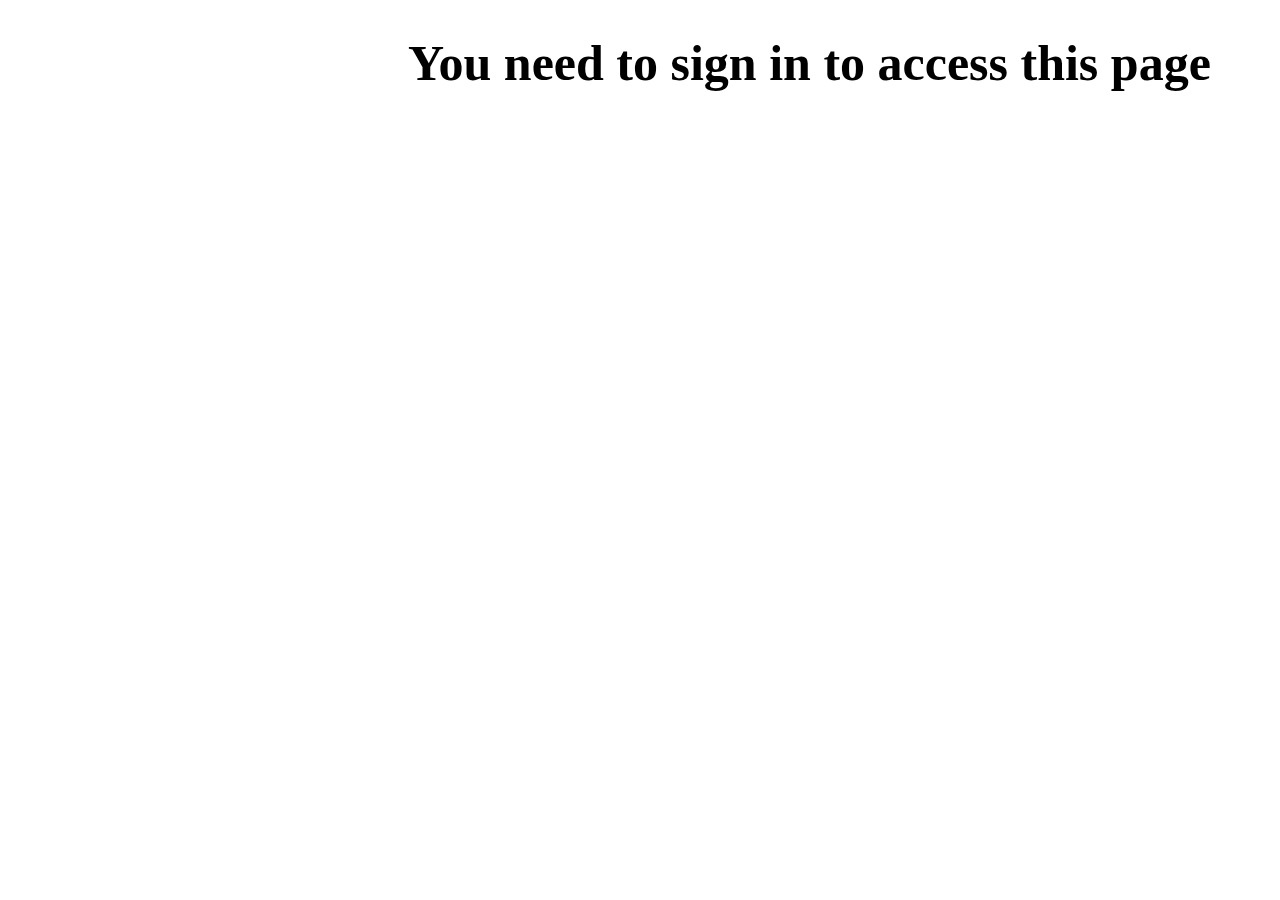
<file: YouNeedToSignInPage.html>
<!DOCTYPE html>
<html lang="en">
<head>
    <meta charset="UTF-8">
    <meta http-equiv="X-UA-Compatible" content="IE=edge">
    <meta name="viewport" content="width=device-width, initial-scale=1.0">
    <title>Document</title>
</head>
<body>
    <h1>You need to sign in to access this page</h1>

    <style>h1 {
        font-size: 50px;
        margin-left: 400px;
    }</style>
</body>
</html>
</file>
<file: Login 2.css>
body {
    background: #2a2c2c;
    border-radius: 20px;
    
    font-family: 'Roboto', sans-serif;
}

.Math img {

    border-radius: 20px;

}

.navbar {
  width: 200%;
  height: 10px;
  
  background-color: #555;
  overflow: auto;
  
}


.navbar.navbar.transparent {
  width: 100%;
  background-color: #555;
  overflow: auto;
}


#navbar {
  background-color: #2a2c2c;
  position: fixed;
  top: -50px;
  
  width: 100%;
  display: block;
  transition: top 0.3s;
  
}

#navbar a {
  float: left;
  display: block;
  color: #f2f2f2;
  text-align: center;
  padding: 15px;
  text-decoration: none;
  font-size: 17px;
}

#navbar a:hover {
  background-color: #ddd;
  color: black;
}

nav.navbar{
  -webkit-transition: all 0.4s ease;
  transition: all 0.4s ease;
}

nav.navbar-inverse {
   background-color: #222;
   border-color: #080808;
}

nav.navbar.transparent {
 background-color:rgba(0,0,0,0);
}


.navbar-fixed-top  {

  top:-70px;
  opacity:0;

}


.active {
  background-color: #04AA6D;
}
 .navbar2.navbar.transparent {
    width: 100%;
    background-color: #555;
    overflow: auto;
  }
  

  #navbar2 {
    background-color: #333;
    position: fixed;
    top: -50px;
    width: 100%;
    display: block;
    transition: top 0.3s;
  }
  
  #navbar2 a {
    float: left;
    display: block;
    color: #f2f2f2;
    text-align: center;
    padding: 15px;
    text-decoration: none;
    font-size: 17px;
  }
  
  #navbar2 a:hover {
    background-color: #ddd;
    color: black;
  }

  nav.navbar{
    -webkit-transition: all 0.4s ease;
    transition: all 0.4s ease;
 }
 
 nav.navbar-inverse {
     background-color: #222;
     border-color: #080808;
 }
 
 nav.navbar.transparent {
   background-color:rgba(0,0,0,0);
 }


.navbar-fixed-top  {

    top:-70px;
    opacity:0;

}

________________________________________________

.navbar1.navbar.transparent {
    width: 100%;
    background-color: #555;
    overflow: auto;
  }
  

  #navbar1 {
    background-color: #333;
    position: fixed;
    top: 0px;
    bottom: 10000px;
    width: 100%;
    display: block;
    transition: top 0.3s;
  }
  
  #navbar1 a {
    float: left;
    display: block;
    color: #f2f2f2;
    text-align: center;
    padding: 15px;
    text-decoration: none;
    font-size: 17px;
  }
  
  #navbar1 a:hover {
    background-color: #ddd;
    color: black;
  }

  nav.navbar{
    -webkit-transition: all 0.4s ease;
    transition: all 0.4s ease;
    
 }
 
 nav.navbar-inverse {
     background-color: #222;
     border-color: #080808;
 }
 
 nav.navbar.transparent {
   background-color:rgba(0,0,0,0);
 }


.navbar-fixed-top  {

    top:-70px;
    opacity:0;

}
  

  .active {
    background-color: #04AA6D;
  }
  
  @media screen and (max-width: 500px) {
    .navbar a {
      float: none;
      display: block;
    }
  } 

.shrink-on-hover {
  display: inline-block;
  vertical-align: middle;
  -webkit-transform: perspective(1px) translateZ(0);
  transform: perspective(1px) translateZ(0);
  box-shadow: 0 0 1px rgba(0, 0, 0, 0);
  -webkit-transition-duration: 0.3s;
  transition-duration: 0.3s;
  -webkit-transition-property: transform;
  transition-property: transform;
}
.shrink-on-hover:hover, .shrink-on-hover:focus, .shrink-on-hover:active {
  -webkit-transform: scale(0.8);
  transform: scale(0.8);
}

.Heading {

    margin-left: 300px;
    
    font-size: 30px;
    color: rgb(190, 184, 184);
    Font-family: Lucida Bright, Georgia, serif ;

}

.AboutUs {

    margin-top: 100px;
    font-size: 17px;
    color: rgb(190, 184, 184);
    Font-family: Lucida Bright, Georgia, serif ;

}

.MoreAboutUs {
  color:white

}

.CLickingThingy {

    margin-top: 190px;
    font-size: 25px;
    color: rgb(190, 184, 184);
    Font-family: Lucida Bright, Georgia, serif ;


}



.login-box {
    margin-top: 140px;
    margin-right: 500px;
    height: auto;
    background: #1A2226;
    text-align: center;
    box-shadow: 0 3px 6px rgba(0, 0, 0, 0.16), 0 3px 6px rgba(0, 0, 0, 0.23);
    border-radius: 25px;
}

.login-key {
    height: 100px;
    font-size: 80px;
    line-height: 100px;
    background: -webkit-linear-gradient(#27EF9F, #0DB8DE);
    -webkit-background-clip: text;
    -webkit-text-fill-color: transparent;
}

.login-title {
    margin-top: 15px;
    text-align: left;
    font-size: 25px;
    letter-spacing: 2px;
    margin-top: 70px;
    margin-left: 30px;
    font-weight: bold;
    color: #ECF0F5;
}

.login-form {
    margin-top: 25px;
    text-align: left;
    margin-left: 40px;
}

input[type=text] {
    background-color: #1A2226;
    border: none;
    border-bottom: 2px solid #0DB8DE;
    border-top: 0px;
    border-radius: 0px;
    font-weight: bold;
    outline: 0;
    margin-bottom: 20px;
    padding-left: 0px;
    color: #ECF0F5;
}

input[type=password] {
    background-color: #1A2226;
    border: none;
    border-bottom: 2px solid #0DB8DE;
    border-top: 0px;
    border-radius: 0px;
    font-weight: bold;
    outline: 0;
    padding-left: 0px;
    margin-bottom: 20px;
    color: #ECF0F5;
}

.form-group {
    margin-bottom: 20px;
    outline: 0px;
}

.form-control:focus {
    border-color: inherit;
    -webkit-box-shadow: none;
    box-shadow: none;
    border-bottom: 2px solid #0DB8DE;
    outline: 0;
    background-color: #1A2226;
    color: #ECF0F5;
}

input:focus {
    outline: none;
    box-shadow: 0 0 0;
}

label {
    margin-bottom: 0px;
}

.form-control-label {
    font-size: 10px;
    color: #6C6C6C;
    font-weight: bold;
    letter-spacing: 1px;
}

.btn-outline-primary {
    border-color: #393e3f;
    color: #424647;
    border-radius: 15px;
    font-weight: bold;
    letter-spacing: 1px;
    box-shadow: 0 1px 3px rgba(0, 0, 0, 0.12), 0 1px 2px rgba(0, 0, 0, 0.24);
    font-family: 'Roboto', sans-serif;
}

.btn-outline-primary:hover {
    background-color: #050505;
    right: 0px;
}

.login-btm {
    float: center;
}

.login-button {
    padding-right: 0px;
    text-align: left;
    margin-bottom: 25px;
    margin-left: 90px;
    
}

.login-text {
    text-align: left;
    padding-left: 0px;
    color: #08f8ec;
}

.loginbttm {
    padding: 0px;
}


.PhyNews{

  font-size: 40px;
  color: rgb(212, 212, 212);
  margin-left: 280px;

}

.NewsOne {

  margin-top: 50px;
  margin-right: 500px;
  height: auto;
  background: #1A2226;
  text-align: center;
  box-shadow: 0 3px 6px rgba(0, 0, 0, 0.16), 0 3px 6px rgba(0, 0, 0, 0.23);
  border-radius: 25px;

}

.MathNews{

  font-size: 40px;
  color: rgb(212, 212, 212);
  margin-left: 280px;

}

.PhyNews{

font-size: 40px;
color: rgb(212, 212, 212);
margin-left: 280px;

}

.ChNews{

font-size: 40px;
color: rgb(212, 212, 212);
margin-left: 280px;

}

.NewsOne {

  margin-top: 50px;
  margin-right: 500px;
  height: auto;
  background: #1A2226;
  text-align: center;
  box-shadow: 0 3px 6px rgba(0, 0, 0, 0.16), 0 3px 6px rgba(0, 0, 0, 0.23);
  border-radius: 25px;

}

.NewsTwo {

  margin-top: 50px;
  margin-right: 500px;
  height: auto;
  background: #1A2226;
  text-align: center;
  box-shadow: 0 3px 6px rgba(0, 0, 0, 0.16), 0 3px 6px rgba(0, 0, 0, 0.23);
  border-radius: 25px;

}
</file>
<file: AfterLogIn.css>
body {
    background: #222222;
    border-radius: 20px;
    
    font-family: 'Roboto', sans-serif;
}

.Math img {

    border-radius: 20px;

}


.navbar {
    width: 200%;
    height: 10px;
    
    background-color: #555;
    overflow: auto;
    
}
  

.navbar.navbar.transparent {
    width: 100%;
    background-color: #555;
    overflow: auto;
}
  

#navbar {
    background-color: #222222;
    position: fixed;
    top: -50px;
    
    width: 100%;
    display: block;
    transition: top 0.3s;
    
}
  
#navbar a {
    float: left;
    display: block;
    color: #f2f2f2;
    text-align: center;
    padding: 15px;
    text-decoration: none;
    font-size: 17px;
  }
  
#navbar a:hover {
    background-color: #ddd;
    color: black;
  }

nav.navbar{
    -webkit-transition: all 0.4s ease;
    transition: all 0.4s ease;
 }
 
 nav.navbar-inverse {
     background-color: #222;
     border-color: #080808;
 }
 
 nav.navbar.transparent {
   background-color:rgba(0,0,0,0);
 }


.navbar-fixed-top  {

    top:-70px;
    opacity:0;

}
  

  .active {
    background-color: #04AA6D;
  }

  
  
  

  

.shrink-on-hover {
  display: inline-block;
  vertical-align: middle;
  -webkit-transform: perspective(1px) translateZ(0);
  transform: perspective(1px) translateZ(0);
  box-shadow: 0 0 1px rgba(0, 0, 0, 0);
  -webkit-transition-duration: 0.3s;
  transition-duration: 0.3s;
  -webkit-transition-property: transform;
  transition-property: transform;
}
.shrink-on-hover:hover, .shrink-on-hover:focus, .shrink-on-hover:active {
  -webkit-transform: scale(0.8);
  transform: scale(0.8);
}

.NothingIsImpossible img{

    margin-left: 550px;
    border-radius: 130px;
    border-radius: 30px;

}

.Heading {

    margin-left: 300px;
    font-size: 30px;
    color: rgb(190, 184, 184);
    Font-family: Lucida Bright, Georgia, serif ;

}

.AboutUs {

    margin-top: 100px;
    font-size: 17px;
    color: rgb(190, 184, 184);
    Font-family: Lucida Bright, Georgia, serif ;

}

.CLickingThingy {

    margin-top: 190px;
    font-size: 25px;
    color: rgb(190, 184, 184);
    Font-family: Lucida Bright, Georgia, serif ;


}



.login-box {
    margin-top: 140px;
    margin-right: 500px;
    height: auto;
    background: #1A2226;
    text-align: center;
    box-shadow: 0 3px 6px rgba(0, 0, 0, 0.16), 0 3px 6px rgba(0, 0, 0, 0.23);
    border-radius: 25px;
}

.login-key {
    height: 100px;
    font-size: 80px;
    line-height: 100px;
    background: -webkit-linear-gradient(#27EF9F, #0DB8DE);
    -webkit-background-clip: text;
    -webkit-text-fill-color: transparent;
}

.login-title {
    margin-top: 15px;
    text-align: left;
    font-size: 25px;
    letter-spacing: 2px;
    margin-top: 70px;
    margin-left: 30px;
    font-weight: bold;
    color: #ECF0F5;
}

.login-form {
    margin-top: 25px;
    text-align: left;
    margin-left: 40px;
}

input[type=text] {
    background-color: #1A2226;
    border: none;
    border-bottom: 2px solid #0DB8DE;
    border-top: 0px;
    border-radius: 0px;
    font-weight: bold;
    outline: 0;
    margin-bottom: 20px;
    padding-left: 0px;
    color: #ECF0F5;
}

input[type=password] {
    background-color: #1A2226;
    border: none;
    border-bottom: 2px solid #0DB8DE;
    border-top: 0px;
    border-radius: 0px;
    font-weight: bold;
    outline: 0;
    padding-left: 0px;
    margin-bottom: 20px;
    color: #ECF0F5;
}

.form-group {
    margin-bottom: 20px;
    outline: 0px;
}

.form-control:focus {
    border-color: inherit;
    -webkit-box-shadow: none;
    box-shadow: none;
    border-bottom: 2px solid #0DB8DE;
    outline: 0;
    background-color: #1A2226;
    color: #ECF0F5;
}

input:focus {
    outline: none;
    box-shadow: 0 0 0;
}

label {
    margin-bottom: 0px;
}

.form-control-label {
    font-size: 10px;
    color: #6C6C6C;
    font-weight: bold;
    letter-spacing: 1px;
}

.btn-outline-primary {
    border-color: #393e3f;
    color: #424647;
    border-radius: 15px;
    font-weight: bold;
    letter-spacing: 1px;
    box-shadow: 0 1px 3px rgba(0, 0, 0, 0.12), 0 1px 2px rgba(0, 0, 0, 0.24);
    font-family: 'Roboto', sans-serif;
}

.btn-outline-primary:hover {
    background-color: #050505;
    right: 0px;
}

.login-btm {
    float: center;
}

.login-button {
    padding-right: 0px;
    text-align: left;
    margin-bottom: 25px;
    margin-left: 90px;
    
}

.login-text {
    text-align: left;
    padding-left: 0px;
    color: #08f8ec;
}

.loginbttm {
    padding: 0px;
}
</file>
<file: Maths.css>
body {

    background: #2a2c2c;
    border-radius: 20px;
    font-family: 'Roboto', sans-serif;
    color: rgb(160, 158, 158);
}

.navbar {
    width: 200%;
    background-color: #555;
    overflow: auto;
    
  }
  

  .navbar a {
    float: left;
    text-align: center;
    padding: 12px;
    color: white;
    text-decoration: none;
    font-size: 17px;
    width: 50pxpx;
  }
  

  .navbar a:hover {
    background-color: #000;
  }
  

  .active {
    background-color: #04AA6D;
  }
  
  @media screen and (max-width: 500px) {
    .navbar a {
      float: none;
      display: block;
    }
  } 

.shrink-on-hover {
  display: inline-block;
  vertical-align: middle;
  -webkit-transform: perspective(1px) translateZ(0);
  transform: perspective(1px) translateZ(0);
  box-shadow: 0 0 1px rgba(0, 0, 0, 0);
  -webkit-transition-duration: 0.3s;
  transition-duration: 0.3s;
  -webkit-transition-property: transform;
  transition-property: transform;
}
.shrink-on-hover:hover, .shrink-on-hover:focus, .shrink-on-hover:active {
  -webkit-transform: scale(0.8);
  transform: scale(0.8);
}

.MathNews{

    font-size: 40px;
    color: rgb(212, 212, 212);
    margin-left: 280px;

}

.PhyNews{

  font-size: 40px;
  color: rgb(212, 212, 212);
  margin-left: 280px;

}

.ChNews{

  font-size: 40px;
  color: rgb(212, 212, 212);
  margin-left: 280px;

}

.NewsOne {

    margin-top: 50px;
    margin-right: 500px;
    height: auto;
    background: #1A2226;
    text-align: center;
    box-shadow: 0 3px 6px rgba(0, 0, 0, 0.16), 0 3px 6px rgba(0, 0, 0, 0.23);
    border-radius: 25px;

}

.NewsTwo {

    margin-top: 50px;
    margin-right: 500px;
    height: auto;
    background: #1A2226;
    text-align: center;
    box-shadow: 0 3px 6px rgba(0, 0, 0, 0.16), 0 3px 6px rgba(0, 0, 0, 0.23);
    border-radius: 25px;

}
</file>
<file: Contact.css>
body{
    background-color: aqua;
    text-align: center; 
}

h1{
    color: azure;
}

h2{
    color: cadetblue;
}

h3{
    color: blueviolet;
    font-size: 30px;
}

.btn{
    background: #11CDD4;
    background-image: -webkit-linear-gradient(top, #11CDD4, #11999E);
    background-image: -moz-linear-gradient(top, #11CDD4, #11999E);
    background-image: -ms-linear-gradient(top, #11CDD4, #11999E);
    background-image: -o-linear-gradient(top, #11CDD4, #11999E);
    background-image: -webkit-gradient(to bottom, #11CDD4, #11999E);
    -webkit-border-radius: 8px;
    -moz-border-radius: 8px;
    border-radius: 8px;
    height: 14px;
    line-height: 14px;
    color: #FFFFFF;
    font-family: 'Montserrat', sans-serif;
    width: 185px;
    font-size: 20px;
    font-weight: 900;
    padding: 12px;
    -webkit-box-shadow: 1px 1px 6px 0 #000000;
    -moz-box-shadow: 1px 1px 6px 0 #000000;
    box-shadow: 1px 1px 6px 0 #000000;
    text-shadow: 1px 1px 6px #000000;
    border: solid #762C2C 1px;
    text-decoration: none;
    display: inline-block;
    cursor: pointer;
    text-align: center;
 }
 
 .btn:hover {
    border: solid #ED3333 1px;
    background: greenyellow;
    background-image: -webkit-linear-gradient(top, greenyellow, #2BC4AD);
    background-image: -moz-linear-gradient(top, greenyellow, #2BC4AD);
    background-image: -ms-linear-gradient(top, greenyellow, #2BC4AD);
    background-image: -o-linear-gradient(top, greenyellow, #2BC4AD);
    background-image: -webkit-gradient(to bottom, greenyellow, #2BC4AD);
    -webkit-border-radius: 20px;
    -moz-border-radius: 20px;
    border-radius: 20px;
    text-decoration: none;
 }
</file>
<file: OnlyLoginPage.css>
html {
    height: 130%;
  }
  
  body {
    height: 100%;
    margin: 0;
    font-family: Arial, Helvetica, sans-serif;
    display: grid;
    justify-items: center;
    align-items: center;
    background-color: #535353;
  }

  .navbar {
    width: 200%;
    height: 10px;
    background-color: #555;
    overflow: auto;
    
  }
  

  .navbar.navbar.transparent {
    width: 100%;
    background-color: #555;
    overflow: auto;
  }
  

  #navbar {
    background-color: #333;
    position: fixed;
    top: -50px;
    width: 100%;
    display: block;
    transition: top 0.3s;
    
  }
  
  #navbar a {
    float: left;
    display: block;
    color: #f2f2f2;
    text-align: center;
    padding: 15px;
    text-decoration: none;
    font-size: 17px;
  }
  
  #navbar a:hover {
    background-color: #ddd;
    color: black;
  }

  nav.navbar{
    -webkit-transition: all 0.4s ease;
    transition: all 0.4s ease;
 }
 
 nav.navbar-inverse {
     background-color: #222;
     border-color: #080808;
 }
 
 nav.navbar.transparent {
   background-color:rgba(0,0,0,0);
 }


.navbar-fixed-top  {

    top:-70px;
    opacity:0;

}
  

  .active {
    background-color: #04AA6D;
  }
  
  @media screen and (max-width: 500px) {
    .navbar a {
      float: none;
      display: block;
    }
  } 

.shrink-on-hover {
  display: inline-block;
  vertical-align: middle;
  -webkit-transform: perspective(1px) translateZ(0);
  transform: perspective(1px) translateZ(0);
  box-shadow: 0 0 1px rgba(0, 0, 0, 0);
  -webkit-transition-duration: 0.3s;
  transition-duration: 0.3s;
  -webkit-transition-property: transform;
  transition-property: transform;
}
.shrink-on-hover:hover, .shrink-on-hover:focus, .shrink-on-hover:active {
  -webkit-transform: scale(0.8);
  transform: scale(0.8);
}
  
  #main-holder {
    width: 65%;
    height: 85%;
    display: grid;
    justify-items: center;
    align-items: center;
    background-color: rgb(34, 34, 34);
    border-radius: 7px;
    box-shadow: 0px 0px 5px 2px black;
  }
  
  #login-error-msg-holder {
    width: 100%;
    height: 100%;
    display: grid;
    justify-items: center;
    align-items: center;
  }
  
  #login-error-msg {
    width: 23%;
    text-align: center;
    margin: 0;
    padding: 5px;
    font-size: 12px;
    font-weight: bold;
    color: #8a0000;
    border: 1px solid #8a0000;
    background-color: #e58f8f;
    opacity: 0;
  }
  
  #error-msg-second-line {
    display: block;
  }
  
  #login-form {
    align-self: flex-start;
    display: grid;
    justify-items: center;
    align-items: center;
  }
  
  .login-form-field::placeholder {
    color: #555454;
  }
  
  .login-form-field {
    border: none;
    border-bottom: 1px solid #3a3a3a;
    margin-bottom: 10px;
    border-radius: 10px;
    outline: none;
    padding: 0px 0px 5px 5px;
  }
  
  #login-form-submit {
    width: 100%;
    padding: 7px;
    border: none;
    border-radius: 20px;
    color: white;
    font-weight: bold;
    background-color: #3a3a3a;
    cursor: pointer;
    outline: none;
  }
</file>
<file: AllSubjects.css>
body {
    background: #222222;
    border-radius: 20px;
    
    font-family: 'Roboto', sans-serif;
}

.Math img {

    border-radius: 20px;

}


.navbar {
    width: 200%;
    height: 10px;
    background-color: #555;
    overflow: auto;
    
}
  

.navbar.navbar.transparent {
    width: 100%;
    background-color: #555;
    overflow: auto;
}
  

#navbar {
    background-color: #333;
    position: fixed;
    top: -50px;
    width: 100%;
    display: block;
    transition: top 0.3s;
    
}
  
#navbar a {
    float: left;
    display: block;
    color: #f2f2f2;
    text-align: center;
    padding: 15px;
    text-decoration: none;
    font-size: 17px;
  }
  
#navbar a:hover {
    background-color: #ddd;
    color: black;
  }

nav.navbar{
    -webkit-transition: all 0.4s ease;
    transition: all 0.4s ease;
 }
 
 nav.navbar-inverse {
     background-color: #222;
     border-color: #080808;
 }
 
 nav.navbar.transparent {
   background-color:rgba(0,0,0,0);
 }


.navbar-fixed-top  {

    top:-70px;
    opacity:0;

}
  

  .active {
    background-color: #04AA6D;
  }

.shrink-on-hover {
  display: inline-block;
  vertical-align: middle;
  -webkit-transform: perspective(1px) translateZ(0);
  transform: perspective(1px) translateZ(0);
  box-shadow: 0 0 1px rgba(0, 0, 0, 0);
  -webkit-transition-duration: 0.3s;
  transition-duration: 0.3s;
  -webkit-transition-property: transform;
  transition-property: transform;
}
.shrink-on-hover:hover, .shrink-on-hover:focus, .shrink-on-hover:active {
  -webkit-transform: scale(0.8);
  transform: scale(0.8);
}

.MathNews{

    font-size: 40px;
    color: rgb(212, 212, 212);
    margin-left: 280px;

}

.PhyNews{

  font-size: 40px;
  color: rgb(212, 212, 212);
  margin-left: 280px;

}

.ChNews{

  font-size: 40px;
  color: rgb(212, 212, 212);
  margin-left: 280px;

}

.NewsOne {

    margin-top: 50px;
    margin-right: 500px;
    height: auto;
    background: #1A2226;
    text-align: center;
    box-shadow: 0 3px 6px rgba(0, 0, 0, 0.16), 0 3px 6px rgba(0, 0, 0, 0.23);
    border-radius: 25px;

}

.NewsTwo {

    margin-top: 50px;
    margin-right: 500px;
    height: auto;
    background: #1A2226;
    text-align: center;
    box-shadow: 0 3px 6px rgba(0, 0, 0, 0.16), 0 3px 6px rgba(0, 0, 0, 0.23);
    border-radius: 25px;

}
</file>
